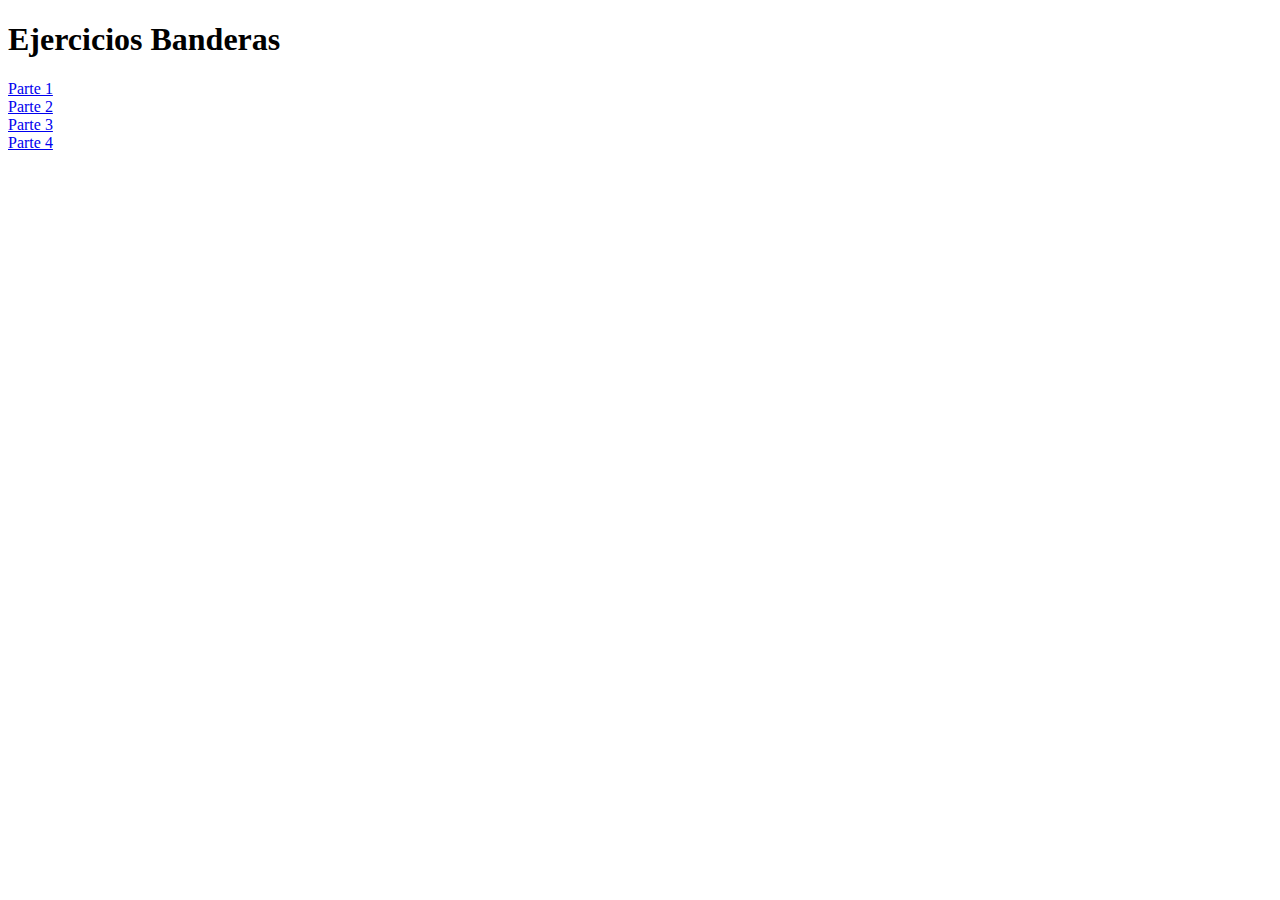
<file: index.html>
<!DOCTYPE html>
<html>
  <head>
    <meta charset="utf-8">
    <title>Banderas Display</title>
  </head>
  <body>
    <h1>Ejercicios Banderas</h1>

    <a href="primero.html" target="_blank">Parte 1</a>
    <br>
    <a href="segundo.html" target="_blank">Parte 2</a>
    <br>
    <a href="tercero.html" target="_blank">Parte 3</a>
    <br>
    <a href="cuarto.html" target="_blank">Parte 4</a>


  </body>
</html>
</file>
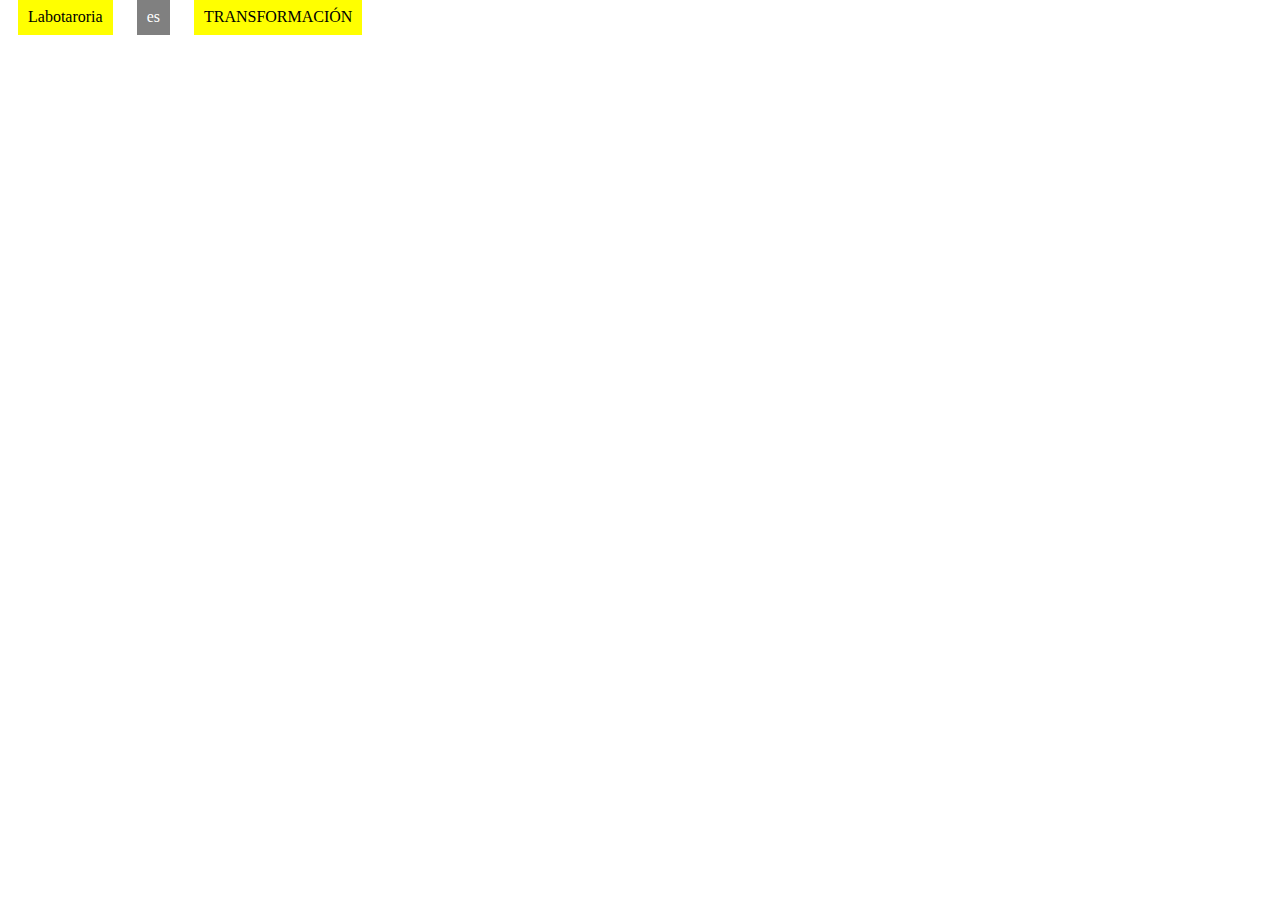
<file: cuarto.html>
<!DOCTYPE html>
<html>
  <head>
    <meta charset="utf-8">
    <title>Cuarta Parte</title>
    <link rel="stylesheet" href="cuarto.css">
  </head>
  <body>
    <div class="yellow">Labotaroria</div>
    <div class="gray">es</div>
    <div class="yellow">TRANSFORMACIÓN</div>

  </body>
</html>
</file>
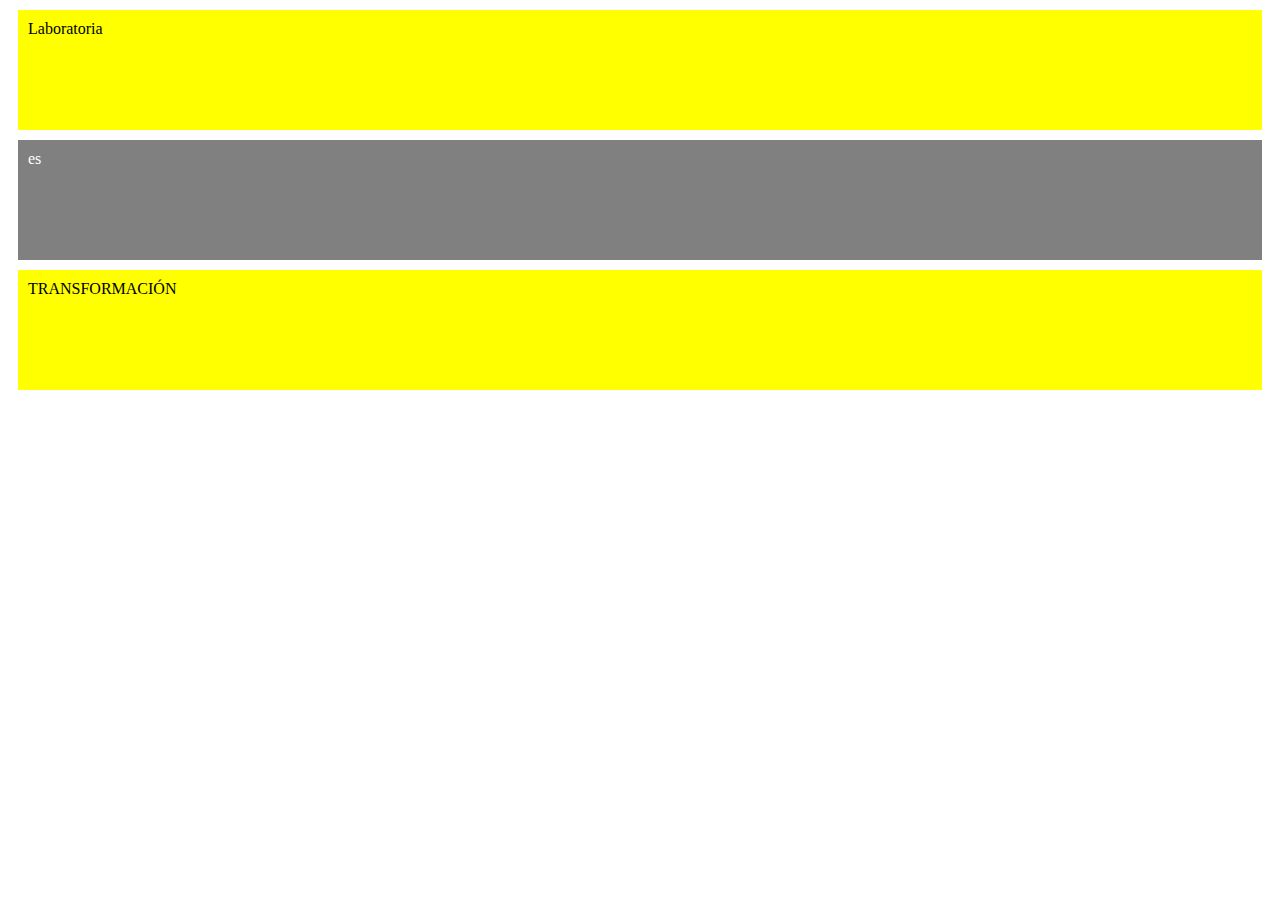
<file: primero.html>
<!DOCTYPE html>
<html>
  <head>
    <meta charset="utf-8">
    <title>Primera Parte</title>
    <link rel="stylesheet" href="primero.css">
  </head>
  <body>
    <div class="yellow">Laboratoria</div>

    <div class="gray">es</div>

    <div class="yellow">TRANSFORMACIÓN</div>

  </body>
</html>
</file>
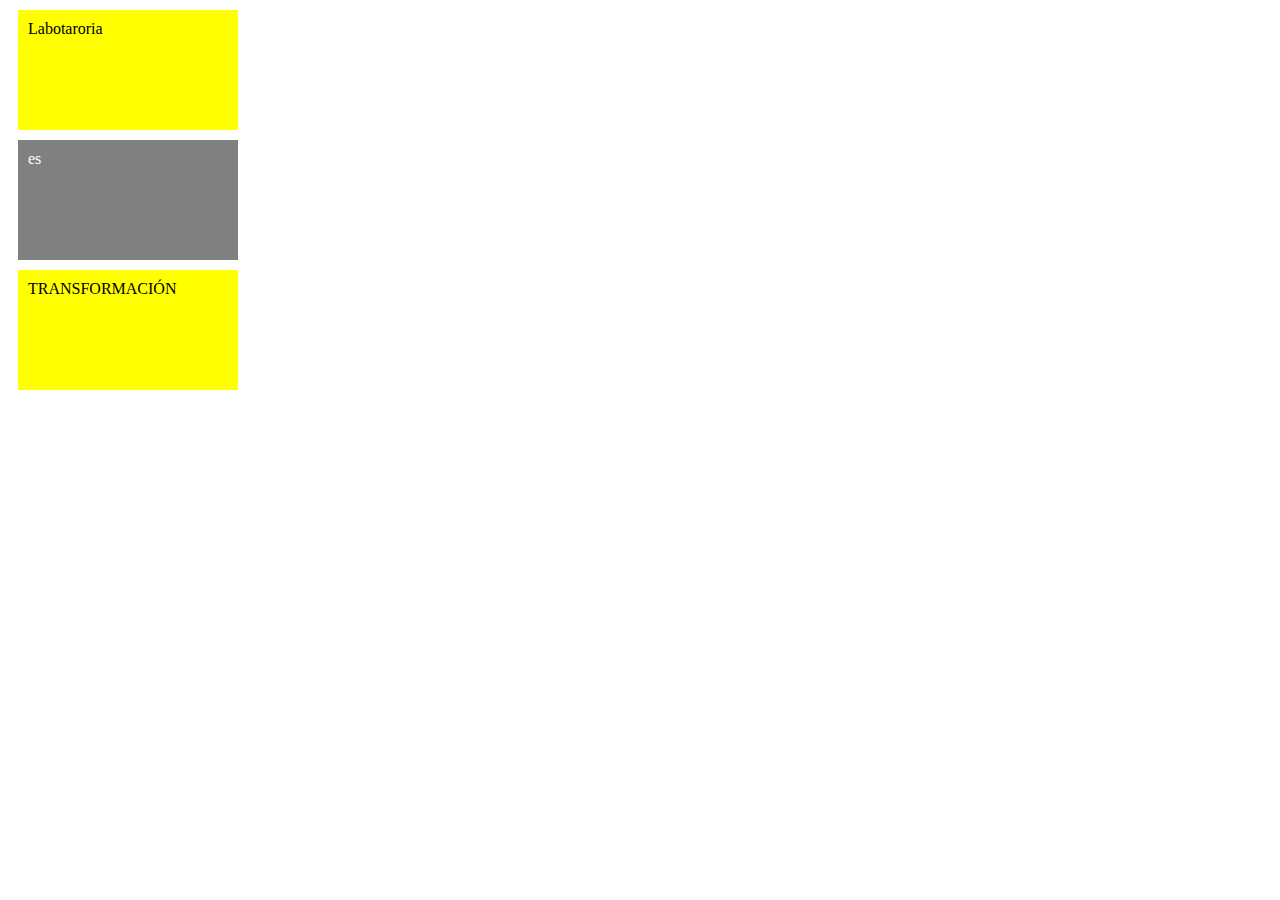
<file: segundo.html>
<!DOCTYPE html>
<html>
  <head>
    <meta charset="utf-8">
    <title>Segunda Parte</title>
    <link rel="stylesheet" href="segundo.css">
  </head>
  <body>
    <div class="yellow">Labotaroria</div>
    <div class="gray">es</div>
    <div class="yellow">TRANSFORMACIÓN</div>

  </body>
</html>
</file>
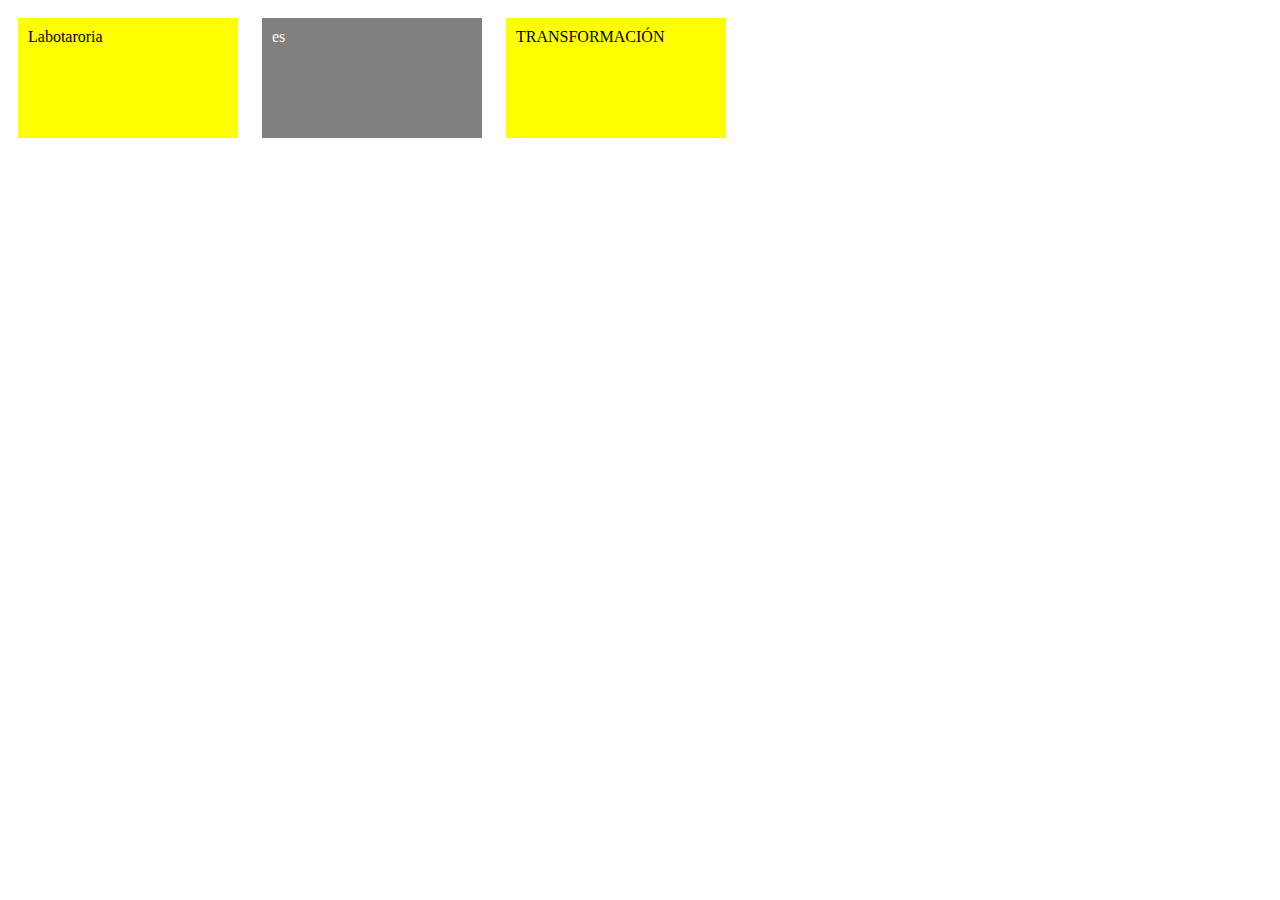
<file: tercero.html>
<!DOCTYPE html>
<html>
  <head>
    <meta charset="utf-8">
    <title>Tercera Parte</title>
    <link rel="stylesheet" href="tercero.css">
  </head>
  <body>
    <div class="yellow">Labotaroria</div>
    <div class="gray">es</div>
    <div class="yellow">TRANSFORMACIÓN</div>

  </body>
</html>
</file>
<file: cuarto.css>
.yellow, .gray {
  margin: 10px;
  padding: 10px;
  display: inline;
}

.yellow {
  background-color: yellow;
}

.gray {
  background-color: gray;
  color: white;
}
</file>
<file: primero.css>
.yellow, .gray {
  height: 100px;
  margin: 10px;
  padding: 10px;
}

.yellow {
  background-color: yellow;
}

.gray {
  background-color: gray;
  color: white;
}
</file>
<file: segundo.css>
.yellow, .gray {
  height: 100px;
  margin: 10px;
  padding: 10px;
  width: 200px;
}

.yellow {
  background-color: yellow;
}

.gray {
  background-color: gray;
  color: white;
}
</file>
<file: tercero.css>
.yellow, .gray {
  height: 100px;
  margin: 10px;
  padding: 10px;
  width: 200px;
  display: inline-block;
}

.yellow {
  background-color: yellow;
}

.gray {
  background-color: gray;
  color: white;
}
</file>
